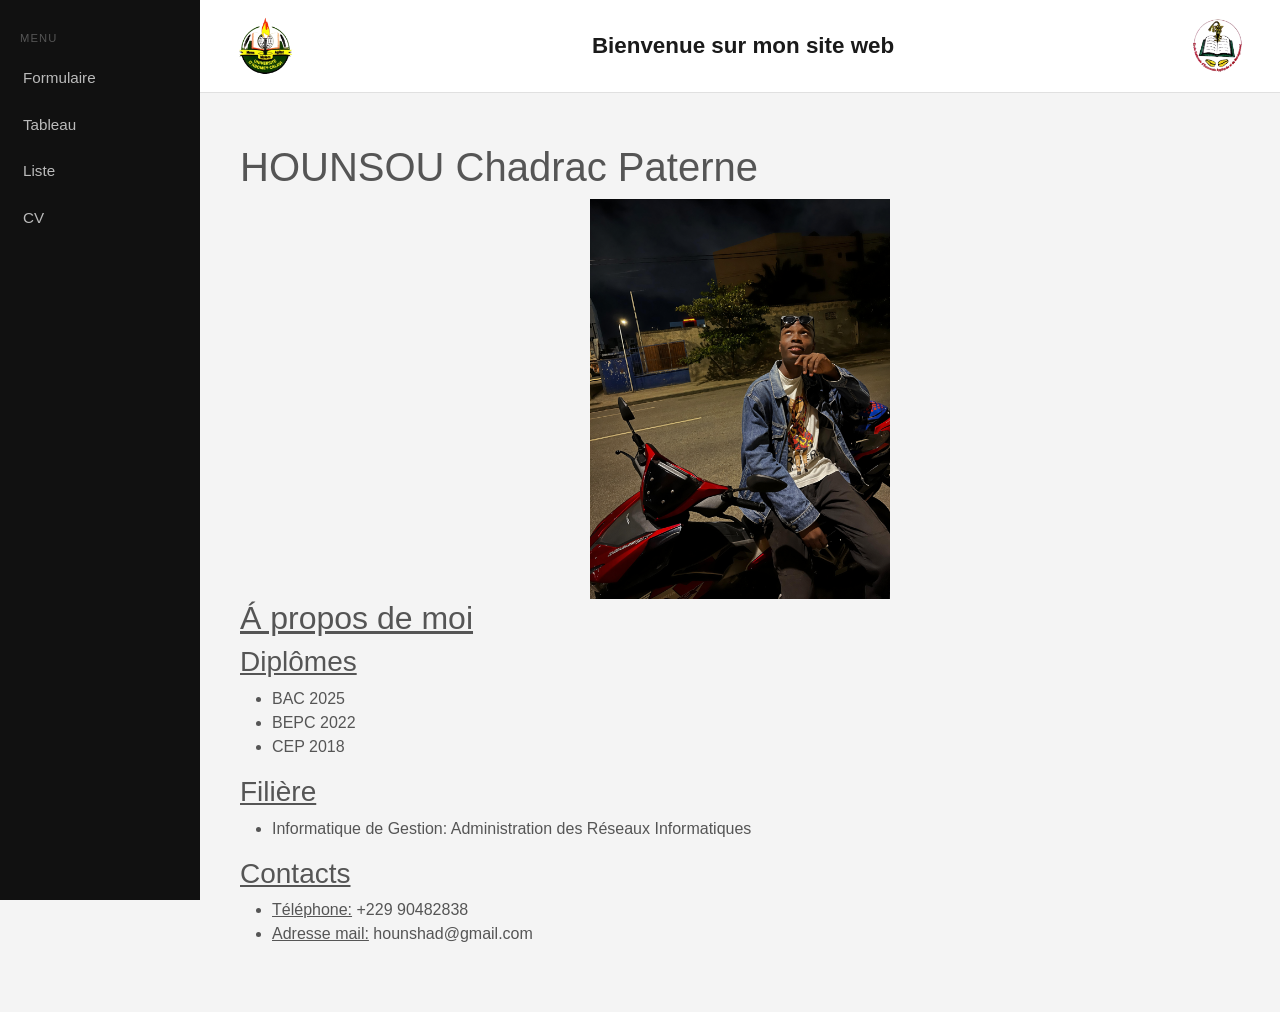
<file: index.html>
<!DOCTYPE html>
<html lang="fr">
<head>
    <meta charset="utf-8">
    <meta name="viewport" content="width=device-width, initial-scale=1">
    <title>Page 1</title>
    <link href="https://cdn.jsdelivr.net/npm/bootstrap@5.3.2/dist/css/bootstrap.min.css" rel="stylesheet">
    <link rel="stylesheet" href="visuel2.css">
</head>
<body>

    
    <div id="overlay" onclick="fermerMenu()"></div>

    
    <nav id="sidebar">
        <p class="menu-label">Menu</p>
        <a href="formulaire.html">Formulaire</a>
        <a href="tableau.html">Tableau</a>
        <a href="liste.html">Liste</a>
        <a href="cv.html">CV</a>
    </nav>

    <div id="contenu">

        <div id="topbar">
            <button onclick="ouvrirMenu()">☰</button>
            <span>Mon site web</span>
        </div>

        <div class="haut">
            <img src="images/logo_uac-removebg-preview.png" alt="Logo UAC"
                 onerror="this.style.opacity='0'">
            <span class="name"><h1>Bienvenue sur mon site web</h1></span>
            <img src="images/logo_eneam-removebg-preview.png" alt="Logo ENEAM"
                 onerror="this.style.opacity='0'">
        </div>

        <main class="corps">
            <div class="moi">
                <h1>HOUNSOU Chadrac Paterne</h1>
                <img src="images\Chado.png" alt="">
                <h2><u>Á propos de moi</u></h2>
                <h3><u>Diplômes</u></h3>
                <ul>
                    <li>BAC 2025</li>
                    <li>BEPC 2022</li>
                    <li>CEP 2018</li>
                </ul>
                <h3><u>Filière</u></h3>
               <ul>
                   <li>Informatique de Gestion: Administration des Réseaux Informatiques</li> 
                </ul>
                <h3><u>Contacts</u></h3>
                <ul>
                    <li><u>Téléphone:</u> +229 90482838</li>
                    <li><u>Adresse mail:</u> hounshad@gmail.com</li>
                </ul>
            </div>
        </main>

    </div>

    
</body>
</html>
</file>
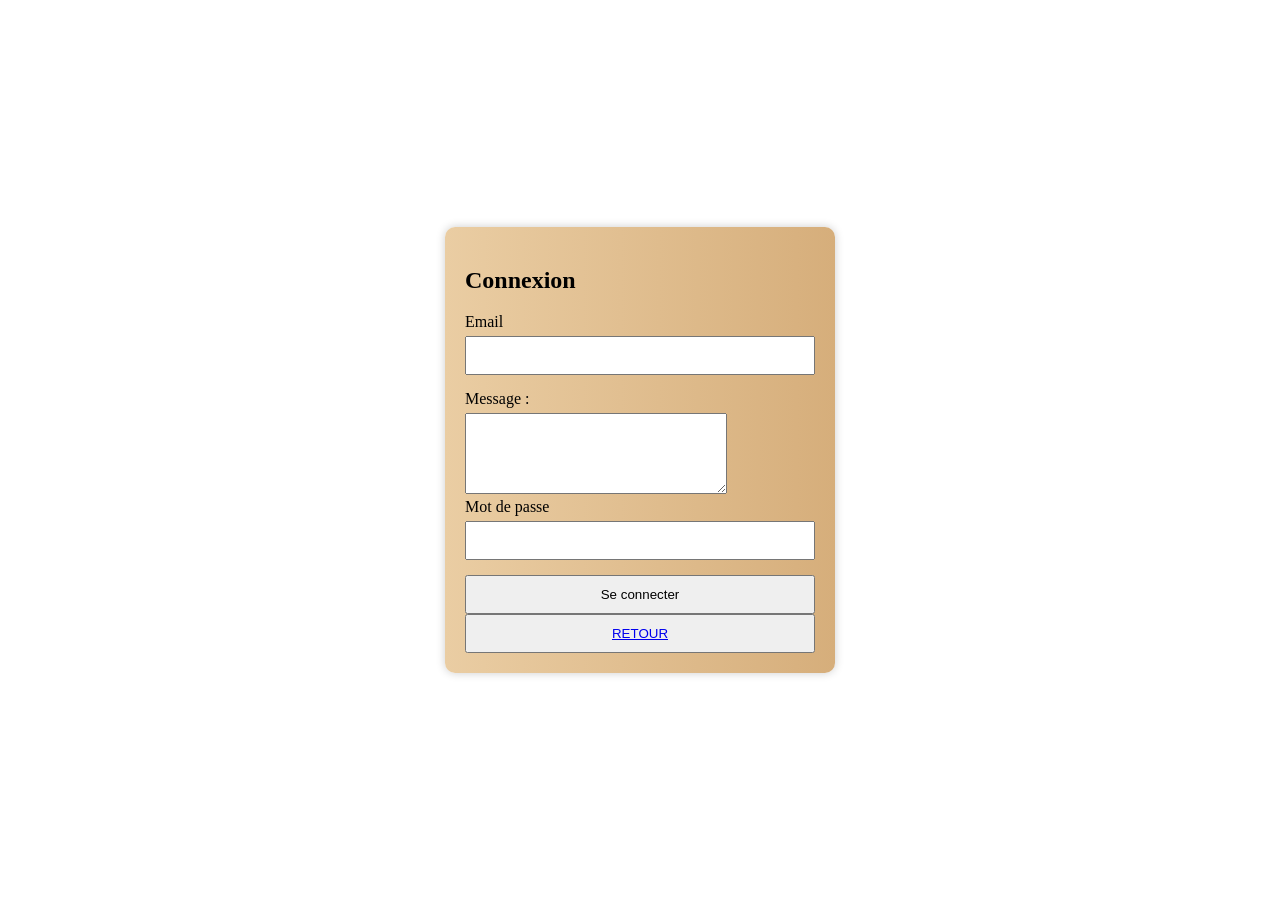
<file: formulaire.html>
<!DOCTYPE html>
<html lang="fr">
    <head>
        <meta charset="utf-8"> 
        <title>formulaire</title>
        <link rel="stylesheet" href="formulaire.css">
    </head>
    <body>   
        <form>
            <h2>Connexion</h2>

            <label for="email">Email</label>
            <input type="email" id="email">

            <label for="message">Message :</label>
            <textarea id="message" rows="5" cols="30"></textarea>


            <label for="mdp">Mot de passe</label>
            <input type="password" id="mdp">

            <button type="submit">Se connecter</button>
            <button><a href="index.html">RETOUR</a></button>
        </form>
        
    </body>
    
        
</html>
</file>
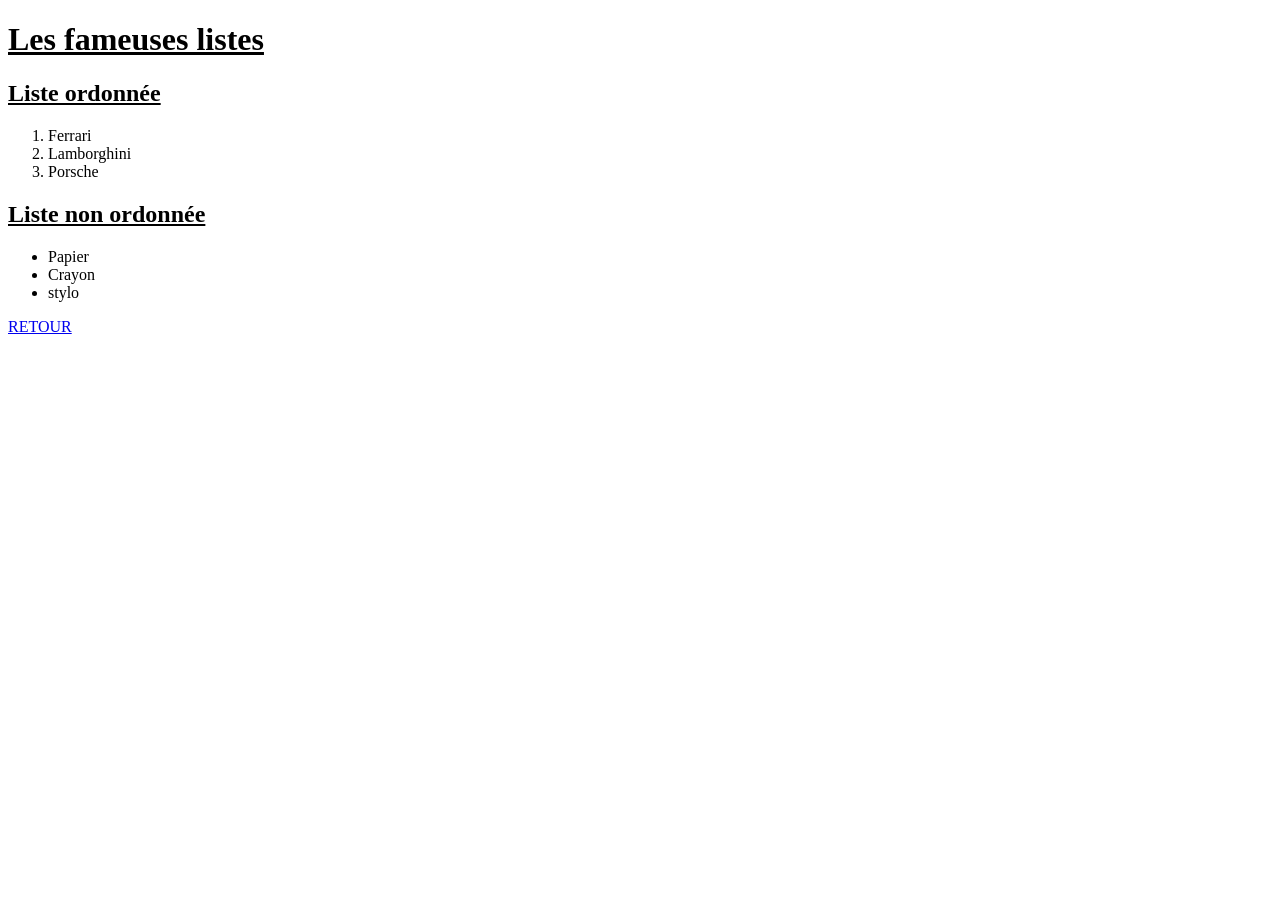
<file: liste.html>
<!DOCTYPE html>
<html lang="fr">
    <head>
        <meta charset="utf-8">
        <title>liste</title>

    </head>
    <body>
        <h1><u>Les fameuses listes</u></h1>
        <h2><u>Liste ordonnée</u></h2>
            <ol>
                <li>Ferrari</li>
                <li>Lamborghini</li>
                <li>Porsche</li>
            </ol>
        <h2><u>Liste non ordonnée</u></h2>
            <ul>
                <li>Papier</li>
                <li>Crayon</li>
                <li>stylo</li>
            </ul>
            <a href="index.html">RETOUR</a>
    </body>
</html>
</file>
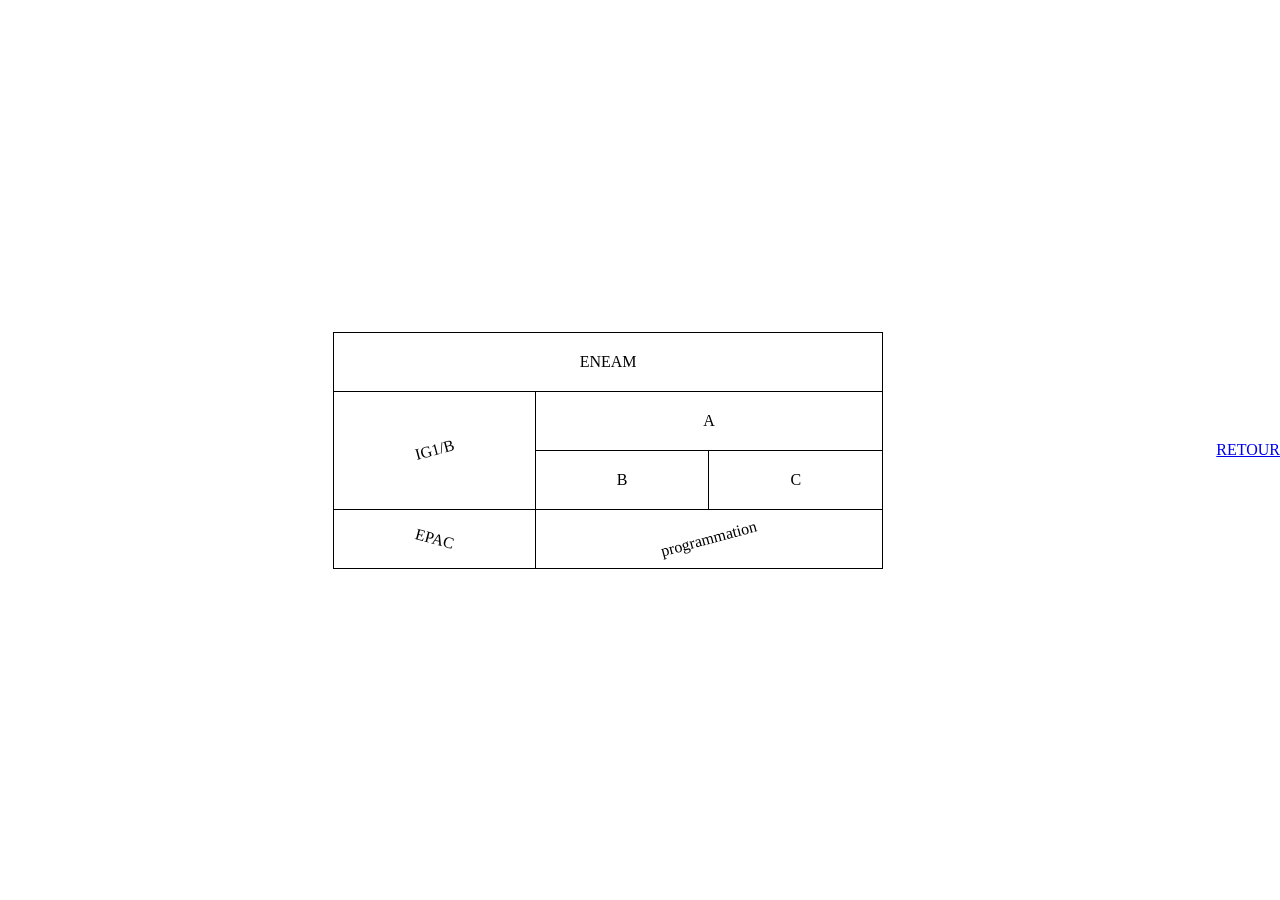
<file: tableau.html>
<!DOCTYPE html>
<html lang="fr">
    <head>
        <meta charset="utf-8">
        <title>tableau</title>
        <link rel="stylesheet" href="tableau.css">
    </head>
    <body>
       
        <table>
            <tr>
                <td colspan="3">ENEAM</td>
            </tr>
            <tr>
                <td rowspan="2" class="inclinaison">IG1/B</td>
                <td colspan="2">A</td>
            </tr>
            <tr>
                <td>B</td>
                <td>C</td>
            </tr>
            <tr>
                <td class="inclinaison2">EPAC</td>
                <td colspan="2" class="inclinaison">programmation</td>
            </tr>
        </table>
        <a href="index.html">RETOUR</a>
    </body>
</html>
</file>
<file: visuel2.css>
html, body {
    height: 100%;
    margin: 0;
    font-family: 'Segoe UI', sans-serif;
    background: #f4f4f4;
    color: #222;
}

#sidebar {
    position: fixed;
    top: 0; left: 0;
    width: 200px;
    height: 100vh;
    background-color: #111;
    padding: 30px 0;
    display: flex;
    flex-direction: column;
    z-index: 1000;
    transition: transform .3s ease;
}

.menu-label {
    font-size: .7rem;
    text-transform: uppercase;
    letter-spacing: .1em;
    color: #555;
    padding: 0 20px 8px;
    margin: 0;
}

#sidebar a {
    display: block;
    padding: 12px 20px;
    color: #bbb;
    text-decoration: none;
    font-size: .95rem;
    border-left: 3px solid transparent;
    transition: color .2s, border-color .2s, background .2s;
}

#sidebar a:hover {
    color: #fff;
    background: #1e1e1e;
    border-left-color: #fff;
}

#contenu {
    margin-left: 200px;
    min-height: 100vh;
}

.haut {
    display: flex;
    align-items: center;
    justify-content: space-between;
    background: #fff;
    padding: 16px 32px;
    border-bottom: 1px solid #e0e0e0;
}

.haut img {
    height: 60px;
    object-fit: contain;
}

.name h1 {
    font-size: 1.4rem;
    font-weight: 600;
    margin: 0;
    color: #1a1a1a;
}

.corps {
    padding: 50px 40px;
    color: #555;
}

#topbar {
    display: none;
    background: #111;
    padding: 12px 16px;
    align-items: center;
    gap: 12px;
}

#topbar button {
    background: none;
    border: 1px solid #444;
    color: #ccc;
    padding: 4px 10px;
    border-radius: 4px;
    cursor: pointer;
    font-size: 1.1rem;
}

#topbar span {
    color: #fff;
    font-size: .95rem;
    font-weight: 600;
}

#overlay {
    display: none;
    position: fixed;
    inset: 0;
    background: rgba(0,0,0,.4);
    z-index: 999;
}
#overlay.show { display: block; }

@media (max-width: 768px) {
    #sidebar {
        transform: translateX(-100%);
    }
    #sidebar.open {
        transform: translateX(0);
    }
    #contenu {
        margin-left: 0;
    }
    #topbar {
        display: flex;
    }
    .haut {
        padding: 14px 18px;
    }
    .haut img {
        height: 44px;
    }
    .name h1 {
        font-size: 1.1rem;
    }
    .corps {
        padding: 44px 38px;
    }
}
.corps img{
    width: 300px;
    display: block;
    margin: auto;
}
</file>
<file: formulaire.css>
body{
    margin: 0;
    min-height: 100vh;
    display: flex;
    justify-content: center;
    align-items: center;
}

form{
    width: 350px;
    padding: 20px;
    border-radius: 10px;
    box-shadow: 0 0 10px rgba(0,0,0,0.2);
    background: linear-gradient(to right,#eacda3,#d6ae7b);
}

label{
    display: block;
    margin-bottom: 5px;
}

input{
    width: 100%;
    padding: 10px;
    margin-bottom: 15px;
    box-sizing: border-box;
}

button{
    width: 100%;
    padding: 10px;
    cursor: pointer;
}
</file>
<file: tableau.css>
html,body {
    height: 100%;
    margin: 0;
}
body{
    display: flex;
    justify-content: center;
    align-items: center;
}
table {
    border-collapse: collapse;
    width: 550px;
    margin: auto;
}
td{
    border: 1px solid black;
    text-align: center;
    padding: 20px;
}
.inclinaison{
    transform: rotate(-15deg);
}
.inclinaison2{
    transform: rotate(+15deg);
}
</file>
